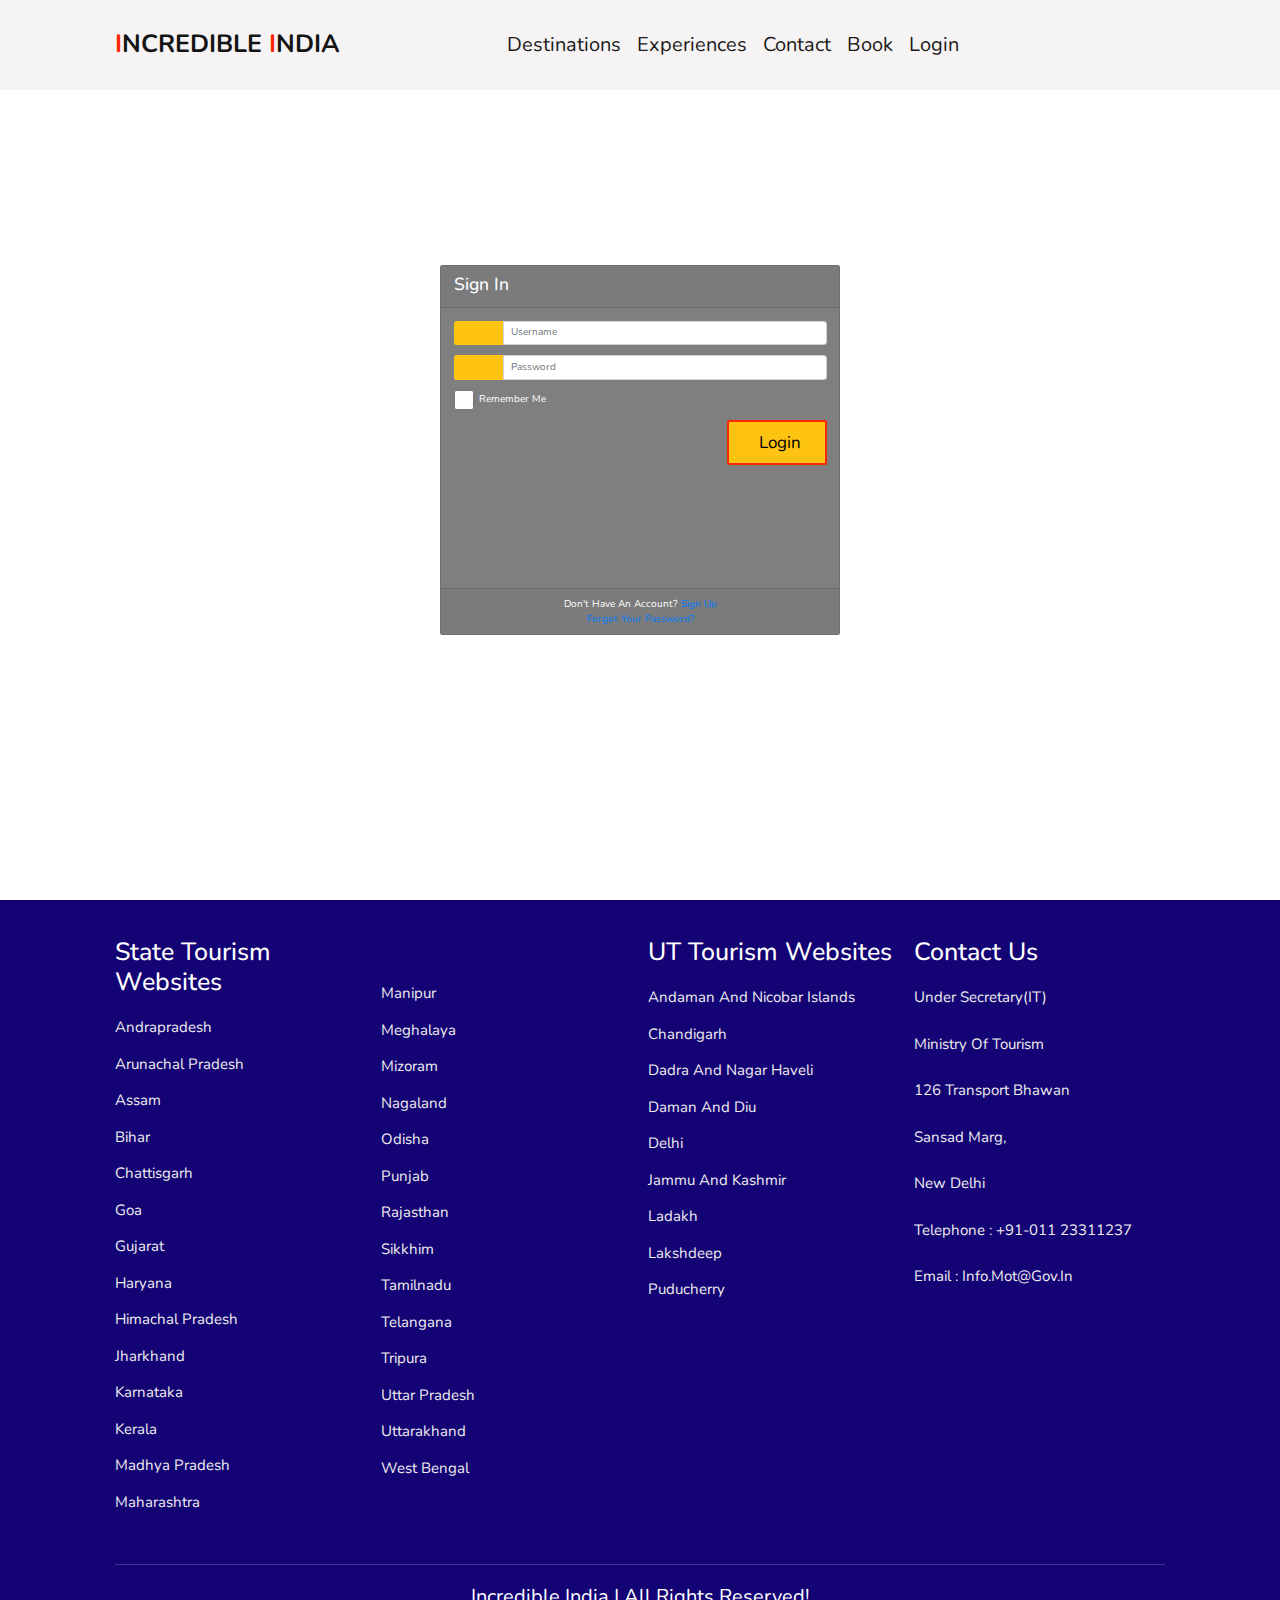
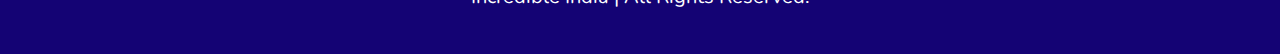
<file: login.html>
<link href="//maxcdn.bootstrapcdn.com/bootstrap/4.1.1/css/bootstrap.min.css" rel="stylesheet" id="bootstrap-css">
<script src="//maxcdn.bootstrapcdn.com/bootstrap/4.1.1/js/bootstrap.min.js"></script>
<script src="//cdnjs.cloudflare.com/ajax/libs/jquery/3.2.1/jquery.min.js"></script>
<!------ Include the above in your HEAD tag ---------->

<!DOCTYPE html>
<html>
<head>
	<title>Login Page</title>
 
   
	<!--Bootsrap 4 CDN-->
	<link rel="stylesheet" href="https://stackpath.bootstrapcdn.com/bootstrap/4.1.3/css/bootstrap.min.css" integrity="sha384-MCw98/SFnGE8fJT3GXwEOngsV7Zt27NXFoaoApmYm81iuXoPkFOJwJ8ERdknLPMO" crossorigin="anonymous">
    
    <!--Fontawesome CDN-->
	<link rel="stylesheet" href="https://use.fontawesome.com/releases/v5.3.1/css/all.css" integrity="sha384-mzrmE5qonljUremFsqc01SB46JvROS7bZs3IO2EmfFsd15uHvIt+Y8vEf7N7fWAU" crossorigin="anonymous">

	<!--Custom styles-->
	<link rel="stylesheet" type="text/css" href="style.css">
</head>
<body>
    <header>

        <div id="menu-bar" class="fas fa-bars"></div>
    
        <center><a href="index.html" class="logo"><span>I</span>ncredible <span>I</span>ndia</a></center>
    
        <nav class="navbar">
            <div class="navbar">
                <a href="index.html">Destinations</a>
                <a href="index.html">Experiences</a>
                <a href="index.html">Contact</a>
                <a href="index.html">Book</a>
                <a href="login.html">Login</a>
        </div>
        
        </nav>
    
        <div class="icons">
            <i class="fas fa-search" id="search-btn"></i>
            <i class='fas fa-globe fa-lg'></i>
        </div>
    
        <form action="" class="search-bar-container">
            <input type="search" id="search-bar" placeholder="search here...">
            <label for="search-bar" class="fas fa-search"></label>
        </form>
    
    </header>
<div class="container">
	<div class="d-flex justify-content-center h-100">
		<div class="card">
			<div class="card-header">
				<h3>Sign In</h3>
				<div class="d-flex justify-content-end social_icon">
					<span><i class="fab fa-facebook-square"></i></span>
					<span><i class="fab fa-google-plus-square"></i></span>
					<span><i class="fab fa-twitter-square"></i></span>
				</div>
			</div>
			<div class="card-body">
				<form>
					<div class="input-group form-group">
						<div class="input-group-prepend">
							<span class="input-group-text"><i class="fas fa-user"></i></span>
						</div>
						<input type="text" class="form-control" placeholder="username" required>
						
					</div>
					<div class="input-group form-group">
						<div class="input-group-prepend">
							<span class="input-group-text"><i class="fas fa-key"></i></span>
						</div>
						<input type="password" class="form-control" placeholder="password" required>
					</div>
					<div class="row align-items-center remember">
						<input type="checkbox">Remember Me
					</div>
					<div class="form-group">
						<input type="submit" value="Login" class="btn float-right login_btn">
					</div>
				</form>
			</div>
			<div class="card-footer">
				<div class="d-flex justify-content-center links">
					Don't have an account?<a href="#">Sign Up</a>
				</div>
				<div class="d-flex justify-content-center">
					<a href="#">Forgot your password?</a>
				</div>
			</div>
		</div>
	</div>
</div>
<!-- footer section  -->

<section class="footer">

    <div class="box-container">

        <div class="box">
            <h3>State Tourism Websites</h3>
            <a href="#">Andrapradesh</a>
            <a href="#">Arunachal pradesh</a>
            <a href="#">Assam</a>
            <a href="#">Bihar</a>
            <a href="#">Chattisgarh</a>
            <a href="#">Goa</a>
            <a href="#">Gujarat</a>
            <a href="#">Haryana</a>
            <a href="#">Himachal Pradesh</a>
            <a href="#">Jharkhand</a>
            <a href="#">Karnataka</a>
            <a href="#">Kerala</a>
            <a href="#">Madhya Pradesh</a>
            <a href="#">Maharashtra</a>
            <p></p>
        </div>
        <div class="box">
            <br>
            <br>
            <br>
            <a href="#">Manipur</a>
            <a href="#">Meghalaya</a>
            <a href="#">Mizoram</a>
            <a href="#">Nagaland</a>
            <a href="#">Odisha</a>
            <a href="#">Punjab</a>
            <a href="#">Rajasthan</a>
            <a href="#">sikkhim</a>
            <a href="#">Tamilnadu</a>
            <a href="#">Telangana</a>
            <a href="#">Tripura</a>
            <a href="#">Uttar Pradesh</a>
            <a href="#">Uttarakhand</a>
            <a href="#">West Bengal</a>
        </div>
        <div class="box">
            <h3>UT Tourism Websites</h3>
            <a href="#">Andaman and Nicobar Islands</a>
            <a href="#">Chandigarh</a>
            <a href="#">Dadra and Nagar Haveli</a>
            <a href="#">Daman and Diu</a>
            <a href="#">Delhi</a>
            <a href="#">Jammu and Kashmir</a>
            <a href="#">Ladakh</a>
            <a href="#">Lakshdeep</a>
            <a href="#">Puducherry</a>
        </div>
        <div class="box">
            <h3> Contact us</h3>
            <p>Under secretary(IT)</p>
            <p>Ministry of Tourism</p>
            <p>126 Transport Bhawan</p>
            <p>Sansad Marg,</p>
            <p>New Delhi</p>
            <p>Telephone : +91-011 23311237</p>
            <p>email : info.mot@gov.in</p>
        </div>

    </div>

    <h1 class="credit"> Incredible India<span></span> | All rights reserved! </h1>

</section>

<script src="https://unpkg.com/swiper/swiper-bundle.min.js"></script>

<!-- custom js file link  -->
<script src="script.js"></script>

</body>
</html>
</file>
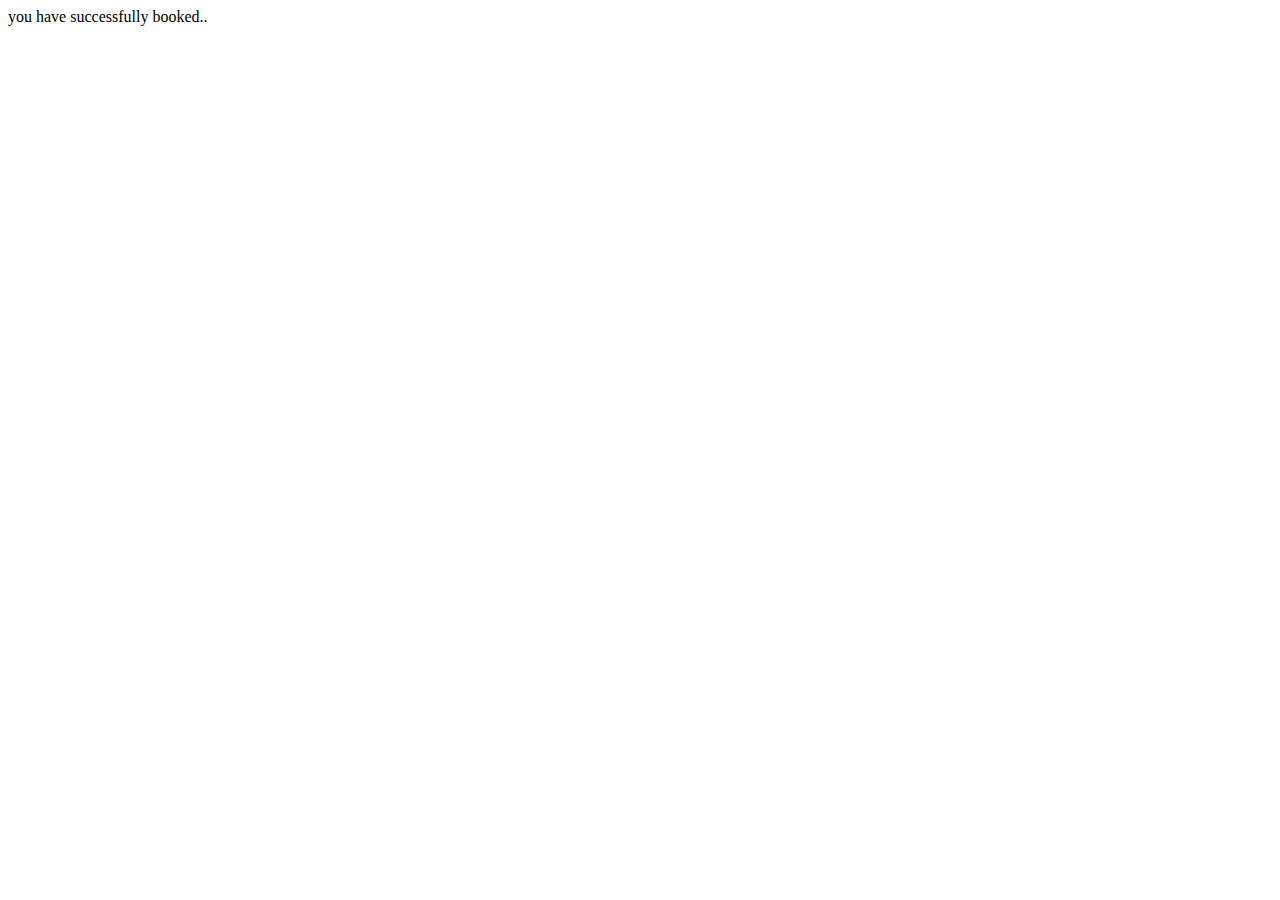
<file: success.html>
<html lang="en">
<head>
    <meta charset="UTF-8">
    <meta http-equiv="X-UA-Compatible" content="IE=edge">
    <meta name="viewport" content="width=device-width, initial-scale=1.0">
    <title>Document</title>
</head>
<body>
  you have successfully booked..
</body>
</html>
</file>
<file: style.css>
@import url('https://fonts.googleapis.com/css2?family=Nunito:wght@200;300;400;600;700&display=swap');

:root{
  --orange:#ff2600;
}

*{
  font-family: 'Nunito', sans-serif;
  margin:0; padding:0;
  box-sizing: border-box;
  text-transform: capitalize;
  outline: none; border:none;
  text-decoration: none;
  transition: all .2s linear;
}

*::selection{
  background:var(--orange);
  color:#fff;
}

html{
  font-size: 62.5%;
  overflow-x: hidden;
  scroll-padding-top: 6rem;
  scroll-behavior: smooth;
}

section{
  padding:2rem 9%;
}

.heading{
  text-align: center;
  padding:2.5rem 0
}

.heading span{
  font-size: 3.5rem;
  background:rgba(255, 165, 0,.2);
  color:var(--orange);
  border-radius: .5rem;
  padding:.2rem 1rem;
}

.heading span.space{
  background:none;
}

.btn{
  display: inline-block;
  margin-top: 1rem;
  background:var(--orange);
  color:#fff;
  padding:.8rem 3rem;
  border:.2rem solid var(--orange);
  cursor: pointer;
  font-size: 1.7rem;
}

.btn:hover{
  background:rgba(255, 165, 0,.2);
  color:var(--orange);
}

header{
  position: fixed;
  top:0; left: 0; right:0;
  background:rgb(245, 243, 243);
  z-index: 1000;
  display: flex;
  align-items: center;
  justify-content: space-between;
  padding:2rem 9%;
}

header .logo{
  font-size: 2.5rem;
  font-weight: bolder;
  color:rgb(20, 19, 19);
  text-transform: uppercase;
}

header .logo span{
  color:var(--orange);
}

header .navbar a{
  color:rgb(27, 25, 25);
  font-size: 2rem;
  margin:0 .8rem;
}

header .navbar a:hover{
  color:var(--orange);
}

header .icons i{
  font-size: 2.5rem;
  color:rgb(19, 18, 18);
  cursor: pointer;
  margin-right: 2rem;
}

header .icons i:hover{
  color:var(--orange);
}

header .search-bar-container{
  position: absolute;
  top:100%; left: 0; right:0;
  padding:1.5rem 2rem;
  background:#333;
  border-top: .1rem solid rgba(255,255,255,.2);
  display: flex;
  align-items: center;
  z-index: 1001;
  clip-path: polygon(0 0, 100% 0, 100% 0, 0 0);
}

header .search-bar-container.active{
  clip-path: polygon(0 0, 100% 0, 100% 100%, 0 100%);
}

header .search-bar-container #search-bar{
  width:100%;
  padding:1rem;
  text-transform: none;
  color:#333;
  font-size: 1.7rem;
  border-radius: .5rem;
}

header .search-bar-container label{
  color:rgb(15, 15, 15);
  cursor: pointer;
  font-size: 3rem;
  margin-left: 1.5rem;
}

header .search-bar-container label:hover{
  color:var(--orange);
}

.login-form-container{
  position: fixed;
  top:-120%; left: 0;
  z-index: 10000;
  min-height: 100vh;
  width:100%;
  background:rgba(0,0,0,.7);
  display: flex;
  align-items: center;
  justify-content: center;
}

.login-form-container.active{
  top:0;
}

.login-form-container form{
  margin:2rem;
  padding:1.5rem 2rem;
  border-radius: .5rem;
  background:#fff;
  width:50rem;
}

.login-form-container form h3{
  font-size: 3rem;
  color:#444;
  text-transform: uppercase;
  text-align: center;
  padding:1rem 0;
}

.login-form-container form .box{
  width:100%;
  padding:1rem;
  font-size: 1.7rem;
  color:#333;
  margin:.6rem 0;
  border:.1rem solid rgba(0,0,0,.3);
  text-transform: none;
}

.login-form-container form .box:focus{
  border-color: var(--orange);;
}

.login-form-container form #remember{
  margin:2rem 0;
}

.login-form-container form label{
  font-size: 1.5rem;
}

.login-form-container form .btn{
  display: block;
  width:100%;
}

.login-form-container form p{
  padding:.5rem 0;
  font-size: 1.5rem;
  color:#666;
}

.login-form-container form p a{
  color:var(--orange);
}

.login-form-container form p a:hover{
  color:#333;
  text-decoration: underline;
}

.login-form-container #form-close{
  position: absolute;
  top:2rem; right:3rem;
  font-size: 5rem;
  color:#fff;
  cursor: pointer;
}

#menu-bar{
  color:#fff;
  border:.1rem solid #fff;
  border-radius: .5rem;
  font-size: 3rem;
  padding:.5rem 1.2rem;
  cursor: pointer;
  display: none;
}

.home{
  min-height: 100vh;
  display: flex;
  align-items: center;
  justify-content: center;
  flex-flow: column;
  position: relative;
  z-index: 0;
}

.home .content{
  text-align: center;
}

.home .content h3{
  font-size: 4.5rem;
  color:#fff;
  text-transform: uppercase;
  text-shadow: 0 .3rem .5rem rgba(0,0,0,.1);
}

.home .content p{
  font-size: 2.5rem;
  color:#fff;
  padding:.5rem 0;
}

.home .video-container video{
  position: absolute;
  top:0; left: 0;
  z-index: -1;
  height: 100%;
  width:100%;
  object-fit: cover;
}

.home .controls{
  padding:1rem;
  border-radius: 5rem;
  background:rgba(0,0,0,.7);
  position: relative;
  top:10rem;
}

.home .controls .vid-btn{
  height:2rem;
  width:2rem;
  display: inline-block;
  border-radius: 50%;
  background:#fff;
  cursor: pointer;
  margin:0 .5rem;
}

.home .controls .vid-btn.active{
  background:var(--orange);
}

.book .row{
  display: flex;
  flex-wrap: wrap;
  gap:1.5rem;
  align-items: center;
}

.book .row .image{
  flex:1 1 40rem;
}

.book .row .image img{
  width:100%;
}

.book .row form{
  flex:1 1 40rem;
  padding:2rem;
  box-shadow: 0 1rem 2rem rgba(0,0,0,.1);
  border-radius: .5rem;
}

.book .row form .inputBox{
  padding:.5rem 0;
}

.book .row form .inputBox input{
  width:100%;
  padding:1rem;
  border:.1rem solid rgba(0,0,0,.1);
  font-size: 1.7rem;
  color:#333;
  text-transform: none;
}
.book .row form select{
  width:100%;
  padding:1rem;
  border:.1rem solid rgba(0,0,0,.1);
  font-size: 1.7rem;
  color:#333;
  text-transform: none;
}

.book .row form .inputBox h3{
  font-size: 2rem;
  padding:1rem 0;
  color:#666;
}

.packages .box-container{
  display: flex;
  flex-wrap: wrap;
  gap:2rem;
}

.packages .box-container .box{
  flex:1 1 30rem;
  border-radius: .5rem;
  overflow: hidden;
  box-shadow: 0 1rem 2rem rgba(0,0,0,.1);
}

.packages .box-container .box img{
  height: 25rem;
  width:100%;
  object-fit: cover;
}

.packages .box-container .box .content{
  padding:2rem;
}

.packages .box-container .box .content h3{
  font-size:2rem;
  color:#333;
}

.packages .box-container .box .content h3 i{
  color:var(--orange);
}

.packages .box-container .box .content p{
  font-size:1.7rem;
  color:#666;
  padding:1rem 0;
}

.packages .box-container .box .content .stars i{
  font-size:1.7rem;
  color:var(--orange);
}

.packages .box-container .box .content .price{
  font-size: 2rem;
  color:#333;
  padding-top: 1rem;
}

.packages .box-container .box .content .price span{
  color:#666;
  font-size: 1.5rem;
  text-decoration: line-through;
}

.services .box-container{
  display: flex;
  flex-wrap: wrap;
  gap:1.5rem;
}

.services .box-container .box{
  flex: 1 1 30rem;
  border-radius: .5rem;
  padding:1rem;
  text-align: center;
}

.services .box-container .box i{
  padding:1rem;
  font-size: 5rem;
  color:var(--orange);
}

.services .box-container .box h3{
  font-size: 2.5rem;
  color:#333;
}

.services .box-container .box p{
  font-size: 1.5rem;
  color:#666;
  padding:1rem 0;
}

.services .box-container .box:hover{
  box-shadow: 0 1rem 2rem rgba(0,0,0,.1);
}

.gallery .box-container{
  display: flex;
  flex-wrap: wrap;
  gap:1.5rem;
}

.gallery .box-container .box{
  overflow: hidden;
  box-shadow: 0 1rem 2rem rgba(0,0,0,.1);
  border:1rem solid #fff;
  border-radius: .5rem;
  flex:1 1 30rem;
  height: 25rem;
  position: relative;
}

.gallery .box-container .box img{
  height: 100%;
  width:100%;
  object-fit: cover;
}

.gallery .box-container .box .content{
  position: absolute;
  top:-100%; left:0;
  height: 100%;
  width:100%;
  text-align: center;
  background:rgba(0,0,0,.7);
  padding:2rem;
  padding-top: 5rem;
}

.gallery .box-container .box:hover .content{
  top:0;
}

.gallery .box-container .box .content h3{
  font-size: 2.5rem;
  color:var(--orange);
}

.gallery .box-container .box .content p{
  font-size: 1.5rem;
  color:#eee;
  padding:.5rem 0;
}

.review .review-slider{
  padding-bottom: 2rem;
}

.review .box{
  padding:2rem;
  text-align: center;
  box-shadow: 0 1rem 2rem rgba(0,0,0,.1);
  border-radius: .5rem;
}

.review .box img{
  height:13rem;
  width:13rem;
  border-radius: 50%;
  object-fit: cover;
  margin-bottom: 1rem;
}

.review .box h3{
  color:#333;
  font-size: 2.5rem;
}

.review .box p{
  color:#666;
  font-size: 1.5rem;
  padding:1rem 0;
}

.review .box .stars i{
  color:var(--orange);
  font-size: 1.7rem;
}

.contact .row{
  display: flex;
  flex-wrap: wrap;
  gap:1.5rem;
  align-items: center;
}

.contact .row .image{
  flex:1 1 35rem;
}

.contact .row .image img{
  width:100%;
}

.contact .row form{
  flex:1 1 50rem;
  padding:2rem;
  box-shadow: 0 1rem 2rem rgba(0,0,0,.1);
  border-radius: .5rem;
}

.contact .row form .inputBox{
  display: flex;
  flex-wrap: wrap;
  justify-content: space-between;
}

.contact .row form .inputBox input, .contact .row form textarea{
  width:49%;
  margin:1rem 0;
  padding:1rem;
  font-size: 1.7rem;
  color:#333;
  background:#f7f7f7;
  text-transform: none;
}

.contact .row form textarea{
  height: 15rem;
  resize: none;
  width:100%;
}

.brand-container{
  text-align: center;
}

.footer{
  background:rgb(20, 3, 116);
}

.footer .box-container{
  display: flex;
  flex-wrap: wrap;
  gap:1.5rem;
}

.footer .box-container .box{
  padding:1rem 0;
  flex:1 1 25rem;
}

.footer .box-container .box h3{
  font-size: 2.5rem;
  padding:.7rem 0;
  color:#fff;
}

.footer .box-container .box p{
  font-size: 1.5rem;
  padding:.7rem 0;
  color:#eee;
}

.footer .box-container .box a{
  display: block;
  font-size: 1.5rem;
  padding:.7rem 0;
  color:#eee;
}

.footer .box-container .box a:hover{
  color:var(--orange);
  text-decoration: underline;
}

.footer .credit{
  text-align: center;
  padding:2rem 1rem;
  margin-top: 1rem;
  font-size: 2rem;
  font-weight: normal;
  color:#fff;
  border-top: .1rem solid rgba(255,255,255,.2);
}

.footer .credit span{
  color:var(--orange);
}
















/* media queries  */

@media (max-width:1200px){

  html{
    font-size: 55%;
  }

}

@media (max-width:991px){

  header{
    padding:2rem;
  }

  section{
    padding:2rem;
  }

}

@media (max-width:768px){

  #menu-bar{
    display: initial;
  }

  header .navbar{
    position: absolute;
    top:100%; right:0; left: 0;
    background: #333;
    border-top: .1rem solid rgba(255,255,255,.2);
    padding:1rem 2rem;
    clip-path: polygon(0 0, 100% 0, 100% 0, 0 0);
  }

  header .navbar.active{
    clip-path: polygon(0 0, 100% 0, 100% 100%, 0 100%);
  }

  header .navbar a{
    display: block;
    border-radius: .5rem;
    padding:1.5rem;
    margin:1.5rem 0;    
    background:#222;
  }

}

@media (max-width:450px){

  html{
    font-size: 50%;
  }

  .heading span{
    font-size: 2.5rem;
  }

  .contact .row form .inputBox input{
    width:100%;
  }
}
/*Login css*/

@import url('https://fonts.googleapis.com/css?family=Numans');

html,body{
background-image: url(https://cdn.pixabay.com/photo/2015/03/22/23/07/bora-bora-685303_960_720.jpg);
background-size: cover;
background-repeat: no-repeat;
height: 100%;
font-family: 'Numans', sans-serif;
}

.container{
height: 100%;
align-content: center;
}

.card{
height: 370px;
margin-top: auto;
margin-bottom: auto;
width: 400px;
background-color: rgba(0,0,0,0.5) !important;
}

.social_icon span{
font-size: 60px;
margin-left: 10px;
color: #FFC312;
}

.social_icon span:hover{
color: white;
cursor: pointer;
}

.card-header h3{
color: white;
}

.social_icon{
position: absolute;
right: 20px;
top: -45px;
}

.input-group-prepend span{
width: 50px;
background-color: #FFC312;
color: black;
border:0 !important;
}

input:focus{
outline: 0 0 0 0  !important;
box-shadow: 0 0 0 0 !important;

}

.remember{
color: white;
}

.remember input
{
width: 20px;
height: 20px;
margin-left: 15px;
margin-right: 5px;
}

.login_btn{
color: black;
background-color: #FFC312;
width: 100px;
}

.login_btn:hover{
color: black;
background-color: white;
}

.links{
color: white;
}

.links a{
margin-left: 4px;
}
.slideshow {
  position: relative;
  min-height: 300px;
  height: auto;
  background: #fff;
  box-shadow: 0px 18px 52.8537px rgba(215, 228, 249, 0.5);
  border-radius: 20px;
  background-image: url(https://farsighttechnologies.com/wp-content/uploads/2021/03/quote1.png), url(https://farsighttechnologies.com/wp-content/uploads/2021/03/quote.png);
  background-position: top 15px left 15px, bottom 40% right 15px;
  background-repeat: no-repeat;
  background-size: 180px, 180px;
z-index:3;
}
button.slick-prev.slick-arrow {
  position: absolute;
  z-index: 9999;
  bottom: -80px;
  right: 160px;
  background: transparent;
  color: transparent;
  border: none;
  outline: none;
  cursor: pointer;
  height: 15px;
  width: 30px;
  padding: 0;
  background-image: url(https://farsighttechnologies.com/wp-content/uploads/2021/03/left-icon.png);
  background-size: 100% 100%;
}
button.slick-next.slick-arrow {
  position: absolute;
  bottom: -82px;
  right: 105px;
  background: transparent;
  color: transparent;
  border: none;
  padding: 0;
  cursor: pointer;
  outline: none;
  height: 18px;
  width: 40px;
  background-image: url(https://farsighttechnologies.com/wp-content/uploads/2021/03/right-icon.png);
  background-size: 100% 100%;
}
.pagingInfo {
  position: absolute;
  bottom: 0;
  z-index: 999;
}
.sdCustomSliderHeadig {
  color: #94A2B3;
  font-family: "Poppins", Sans-serif;
  font-size: 15px;
  font-weight: 400;
  line-height: 1.6em;
  text-align: center;
}
.sdCustomSliderBtn{
  display: inline-block;
  text-decoration: none;
  font-family: montserrat;
  background: #E31C3A;
  color: #fff;
  padding: 12px 25px;
  margin-top: 30px;
  border-radius: 4px;
  outline: none;
  font-size: 14px;
  font-weight: 500;
}
.sdAllContent{
width:75%;
margin:auto;
}
.thumbnail img {
  height: 55px;
  width: 55px;
  border-radius: 50%;
  margin: auto;
  margin-top: 15px;
}
.content{
display:block !important;
padding: 5px;
}
.SdClientName {
  text-align: center;
  color: #272D4E;
  font-family: "Poppins", Sans-serif;
  font-size: 16px;
  font-weight: 500;
  line-height: 1.4em;
margin-top: 15px;
}
.SdClientDesc {
  text-align: center;
  color: #7854F7;
  font-family: "Poppins", Sans-serif;
  font-size: 14px;
  line-height: 1.4em;
margin-bottom: 10px;
}


@media (max-width:576px){
.sd_scroll {
  height: auto;
  overflow: auto;
max-height:240px;
}

.thumbnail, .btnNtxt{
width: 100% !important;
  display: block !important;
}

}
/* scroll bar */
/* total width */
.sd_scroll::-webkit-scrollbar {
  background-color:transparent;
  width:6px;
}

/* background of the scrollbar except button or resizer */
.sd_scroll::-webkit-scrollbar-track {
  background-color:transparent;
}
.sd_scroll::-webkit-scrollbar-track:hover {
  background-color:transparent;
}

/* scrollbar itself */
.sd_scroll::-webkit-scrollbar-thumb {
  background-color:#babac0;
  border-radius:16px;
  
}
.sd_scroll::-webkit-scrollbar-thumb:hover {
  background-color:#a0a0a5;
}
</file>
